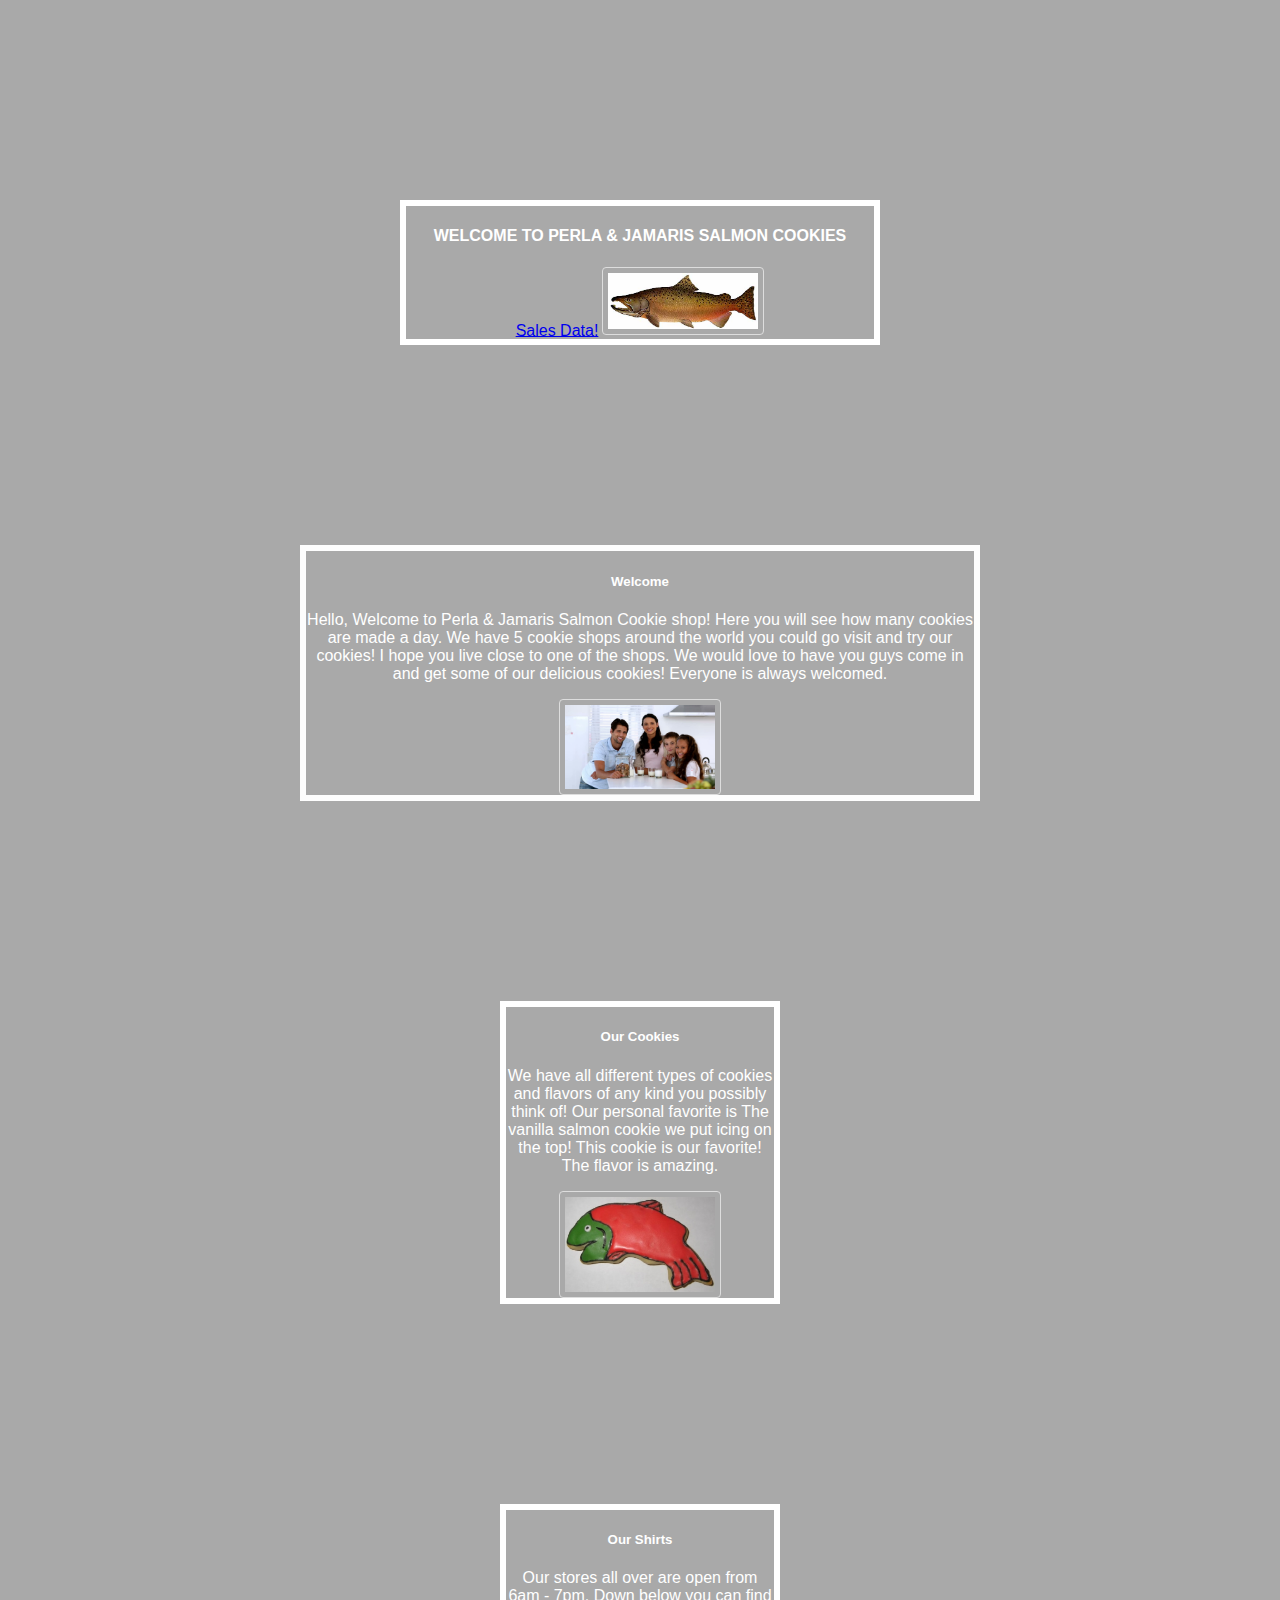
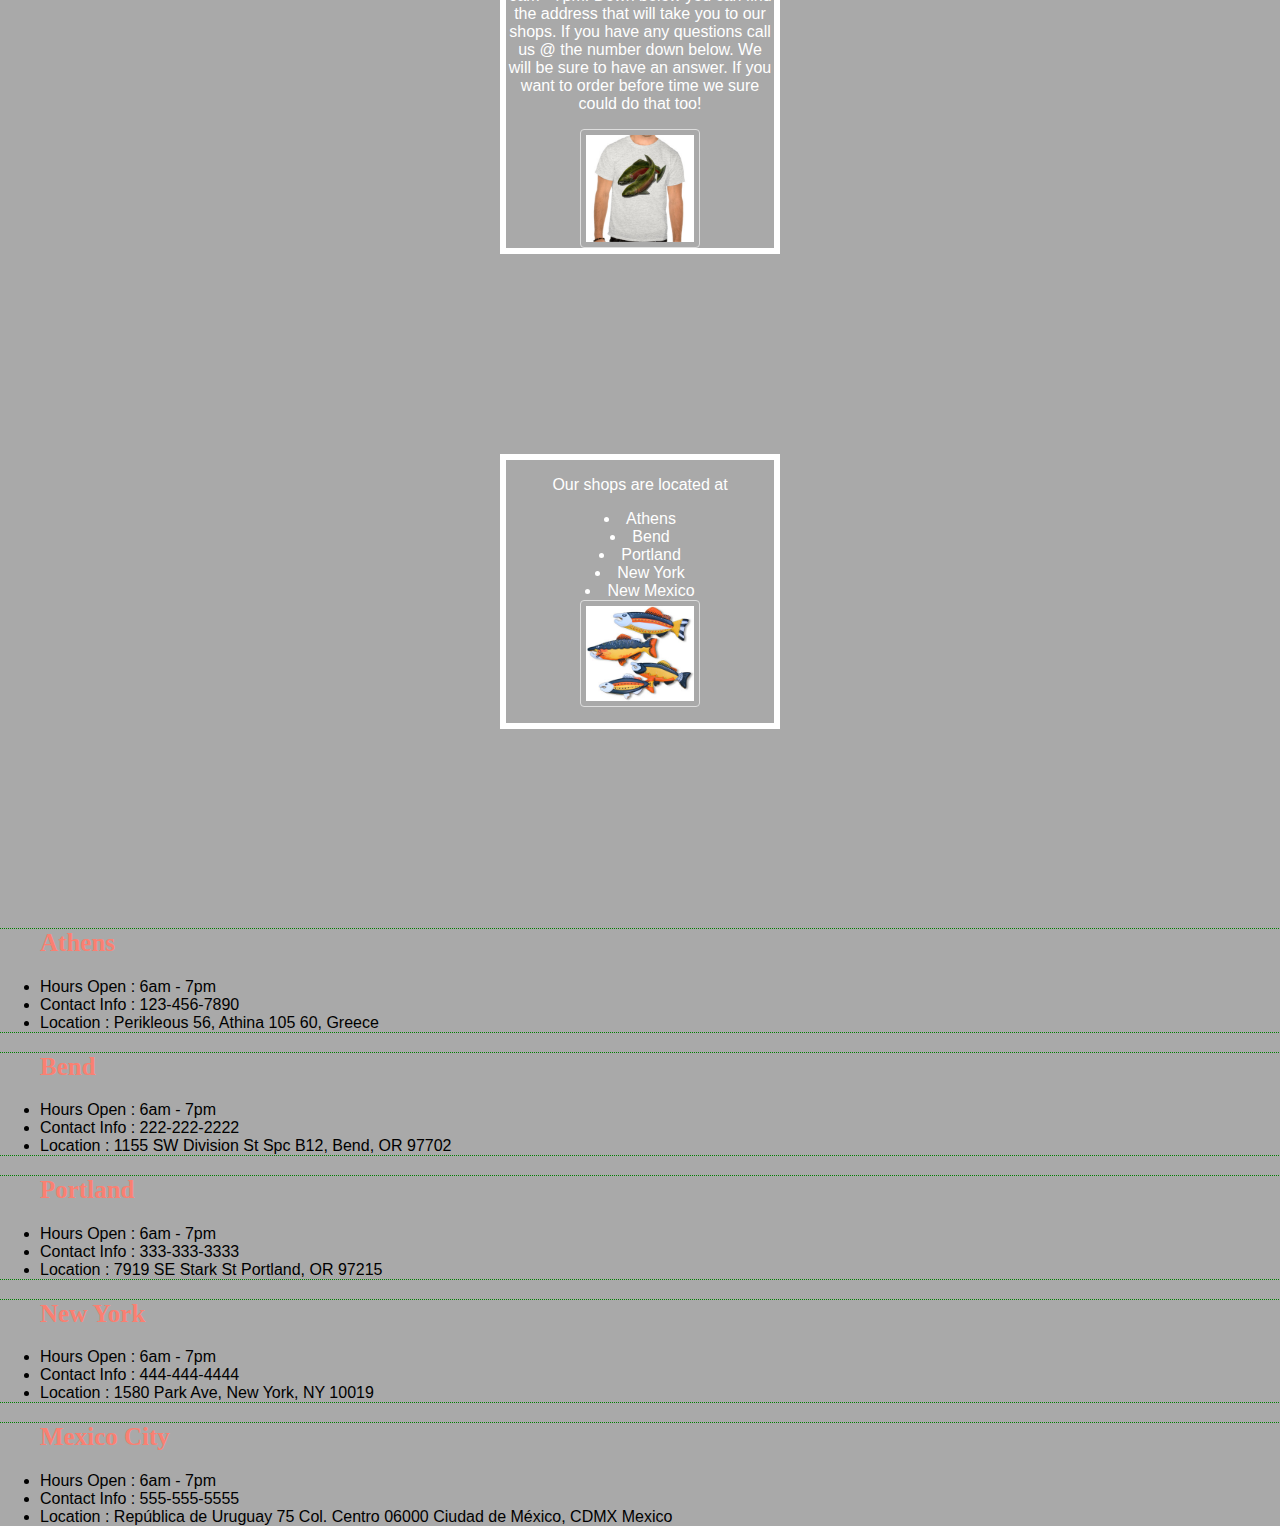
<file: index.html>
<DOCTYPE html>


  <html>
   <head>
     <meta charset="utf-8">
     <title>Perla and Jamaris Salmon Cookies</title>
  
     <link rel="stylesheet" href="style.css">
     <link rel="stylesheet" href="reset.css>
     <link href="https://fonts.googleapis.com/css?family=Righteous" rel="stylesheet">
   </head>

   <body>
     <section id="topp">
      <h4>WELCOME TO PERLA & JAMARIS SALMON COOKIES</h4>

      <a href="sales.html">Sales Data!</a>  
      <img src="chinook.jpg" alt="">
     </section>
        <section id="Intro">
          <h5>Welcome</h5>
        <p>Hello, Welcome to Perla & Jamaris Salmon Cookie shop! Here you will see how many cookies are made a day. We have 5 cookie shops around the world you could go visit and try our cookies!
          I hope you live close to one of the shops. We would love to have you guys come in and get some of our delicious cookies! Everyone is always welcomed.
          </p>
        <img class="carouselImg" src="family.jpg" alt="Family enjoying cookies">
        </section>
        <section id="LeftS">
          <h5>Our Cookies</h5>
          <p>We have all different types of cookies and flavors of any kind you possibly think of! Our personal favorite is The vanilla salmon cookie we put icing on the top! This cookie is our favorite! The flavor is amazing.
            </p>
            <img src="frosted-cookie.jpg" alt="">
          <!-- <img class="carouselImg" src="cutter.jpeg" alt="Salmon Cookie Cutter"> -->
        </section>
        <section id="RightS">
          <h5>Our Shirts</h5>
          <p>Our stores all over are open from 6am - 7pm. Down below you can find the address that will take you to our shops. If you have any questions call us @ the number down below. We will be sure to have an answer. If you want to order before time we sure could do that too!</p>
          <img class="carouselImg" src="shirt.jpg" alt="Salmon shirt ">
        </section>
        <section id="lastp">
          <p>Our shops are located at 
            <li>Athens</li>
            <li>Bend</li>
           <li>Portland</li>
           <li>New York</li>
           <li>New Mexico</li>
           <img class="carouselImg" src="fish.jpg" alt="Examples of fish">

          </p>
        </section>

    </div>  
        <ul>
          <h2>Athens</h2>
          <li>Hours Open : 6am - 7pm</li>
          <li>Contact Info : 123-456-7890</li>
          <li>Location : Perikleous 56, Athina 105 60, Greece</li>
        </ul>
        <ul>
          <h2>Bend</h2>
          <li>Hours Open : 6am - 7pm</li>
          <li>Contact Info : 222-222-2222</li>
          <li>Location : 1155 SW Division St Spc B12, Bend, OR 97702</li>
        </ul>
        <ul>
          <h2>Portland</h2>
          <li>Hours Open : 6am - 7pm</li>
          <li>Contact Info : 333-333-3333</li>
          <li>Location : 7919 SE Stark St Portland, OR 97215

          </li>
        </ul>
        <ul>
          <h2>New  York</h2>
          <li>Hours Open : 6am - 7pm</li>
          <li>Contact Info : 444-444-4444</li>
          <li>Location : 1580 Park Ave, New York, NY 10019</li>
        </ul>
        <ul>
          <h2>Mexico City</h2>
          <li>Hours Open : 6am - 7pm</li>
          <li>Contact Info : 555-555-5555</li>
          <li>Location : República de Uruguay 75 Col. Centro 06000 Ciudad de México, CDMX Mexico</li>
        </ul>
      </ul>
   
      
  <script src="script.js"></script>

    </body>
  </html>
</file>
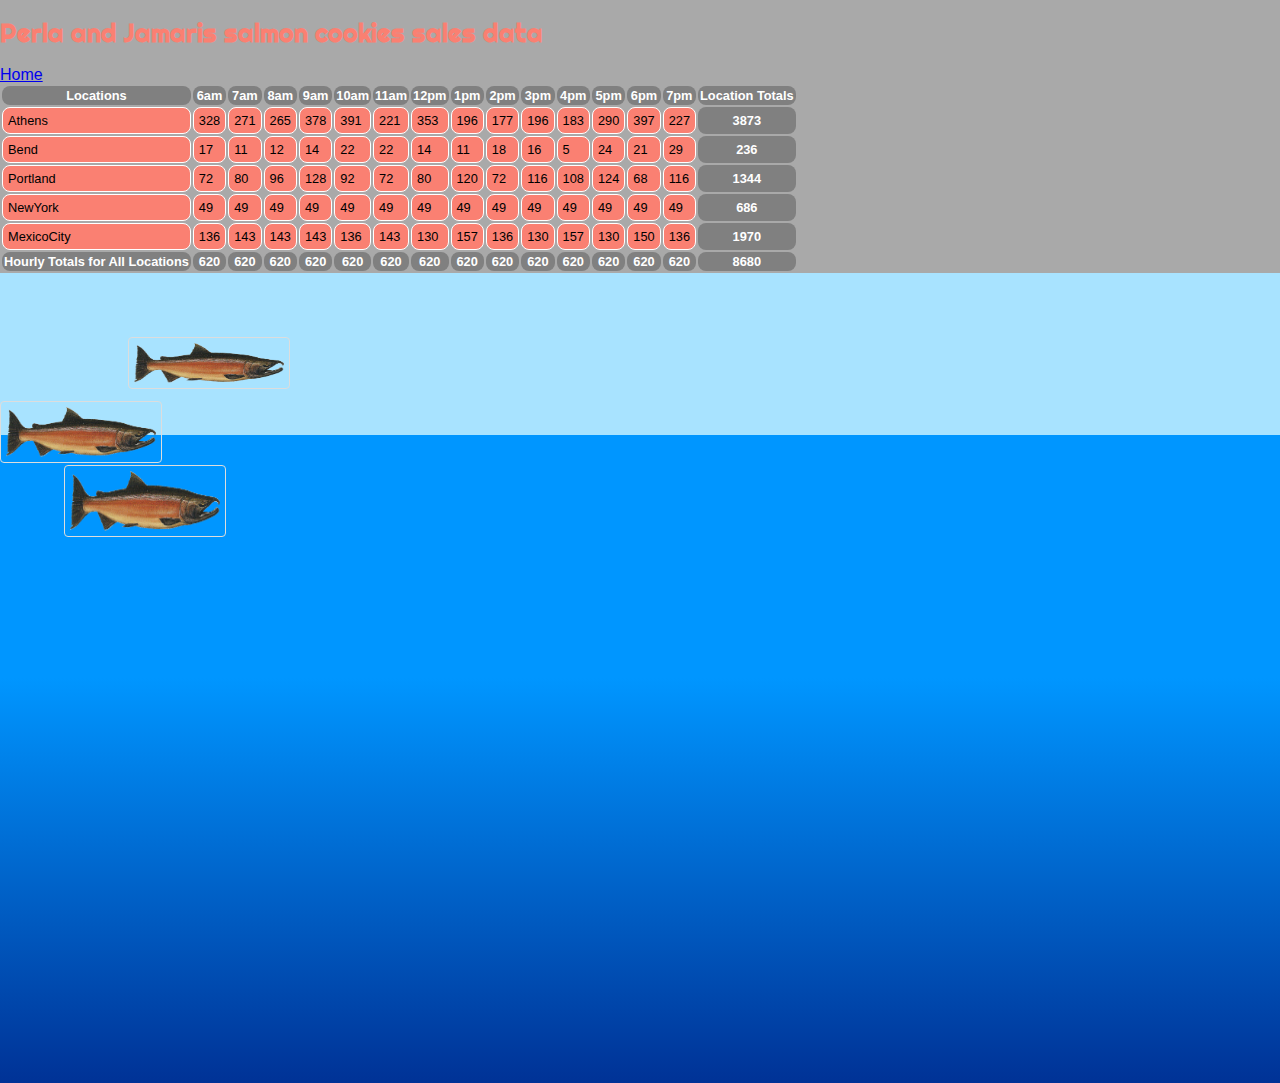
<file: sales.html>
<!DOCTYPE html>
<html>
<head>

 <meta charset="utf-8">
 <link rel="stylesheet" href="style.css">
 <link href="https://fonts.googleapis.com/css?family=Righteous" rel="stylesheet">
 <title>Sales Data: Pat's Salmon Cookies</title>

</head>
<body>
     <nav>
          <h1>Perla and Jamaris salmon cookies sales data</h1>
          <a href="index.html"> Home</a>
     </nav>
 <main>

<table id="sales-table"></table>

</main>
<div id="ocean">
     <img id="thefish" src="salmon.png">
     <img id="thefish3" src="salmon.png">
     <img id="thefish2" src="salmon.png">
   </div>

</body>

<script src="sales.js"></script>

</html>
</file>
<file: style.css>
*{
  font-family: 'Helvetica', sans-serif;
  /* outline: 1px dotted green; */
}
ul{
outline: 1px dotted green;
}
   body {
      background-color: darkgray
   } 
   h1, h2 {   
    font-family: 'Righteous', cursive;
    color: salmon;
    font-size: 25px;
   }
   header{
    color: rgb(255, 255, 255);
   }
   p{
     text-align: center;
   }
   #Intro{
border: rgb(253, 253, 253) solid 6px;
text-align: center;
margin-bottom: 200px;
margin-top: 200px;
margin-left: 300px;
margin-right: 300px;
font-family: cursive;
color: rgb(255, 255, 255);
   }
   #LeftS{
     border: white solid 6px;
     text-align: center;
     margin-bottom: 200px;
     margin-top: 200px;
     margin-left: 500px;
     margin-right: 500px;
     font-family: cursive;
     color: white;
   }
#RightS{
  border: white solid 6px;
  text-align: center;
  margin-bottom: 200px;
  margin-top: 200px;
  margin-left: 500px;
  margin-right: 500px;
  font-family: cursive;
  color: white;
}
#lastp{
  border: white solid 6px;
  text-align: center;
  margin-bottom: 200px;
  margin-top: 200px;
  margin-left: 500px;
  margin-right: 500px;
  font-family: cursive;
  color: white;
}
#topp{
  border: white solid 6px;
  text-align: center;
  margin-bottom: 200px;
  margin-top: 200px;
max-width: 700px;
  margin-left: 400px;
  margin-right: 400px;
  font-family: cursive;
  color: white;
  ;
}
}
h4{
  text-align: center;
  border: white solid 6px;
}
   td {
    background-color: salmon;
    padding: 5px;
    border-radius: 8px;
    border: 1px solid rgb(255, 255, 255);
    font-size: .8em;
   }
   .row {
    display: flex;
    flex-wrap: wrap;
    padding: 0 4px;
    margin: 100px;
  }
   th {
       background-color: gray;
       color: white;
       padding: 2px;
       border-radius: 8px;
       font-size: .8em;
   }
    #thefish {
        z-index: 3;
        margin-top: 10%;
        margin-left: 0%;
        height: 50px;
        position:absolute;
        animation-name: movefish;
        animation-duration: 21s;
        animation-iteration-count: infinite;
        transition-timing-function: ease-in-out;
   }
   #thefish2 {
       z-index: 3;
       margin-top:5%;
       margin-left: 10%;
       height: 40px;
       position:absolute;
       animation-name: movefish;
       animation-duration: 17s;
       animation-iteration-count:  infinite;
       transition-timing-function: ease-in-out;   
   }
   #thefish3 {
       z-index: 3;
       margin-top: 15%;
       margin-left: 5%;
       height: 60px;
       position: absolute;
       animation-name: movefish3;
       animation-duration: 37s;
       animation-iteration-count: infinite;
       transition-timing-function: ease-in-out;
   }
   body{
       height:500px;
       margin:0;
    }
     img { 
      border: 1px solid #ddd;
      border-radius: 4px;
      padding: 5px;
      width: 150px;
    }
   .carouselImg {
       margin: auto;
       max-width: 40%;
       max-height: 400px;
   }
   ul ul li {
    color: salmon; 
   }
   #carousel {
    height: 400px;
   }
    #ocean{
      position:absolute;
      width:100%;
      min-height:100%;
      background-image: -webkit-gradient(
      linear,
      left bottom,
      left top,
      color-stop(0, rgb(0,50,150)),
      color-stop(0.50, rgb(0,150,255))
      );
      z-index: 0;
    }

   
   
   #ocean{
       position:absolute;
       width: 100%;
       min-height: 90%;
       background-image: -webkit-gradient(
           linear, left bottom, left top,
           color-stop(0, rgb(0,50,150)),
           color-stop(0.50, rgb(0,150,255))
   );
   
   z-index: 0;
    }
    

    
    .wave{
      background:#a8e3ff;
      display:inline-block;

      height:30%;

      z-index: 1;
      height:20%;

      width:10px;
      position:absolute;
      animation-name:             dostuff; 
      animation-duration:         11s; 
      animation-iteration-count:  infinite;
      transition-timing-function: ease-in-out;
    }
    
    
    @keyframes dostuff{
      0%{
        height:10%;
      }
      50%{ 
        height:10%;
      }
      100%{ 
        height:10%;
      }
    }
  
   @keyframes movefish{
   
   
    0%{
      left:10%;
      top: 85px;
    }
   
   
    20%{
      left:30%;
      top: 200px;
    }
   
    40%{
      left:50%;
      top: 85px;
    }
   
   
    70%{
      left:70%;
      top: 200px;
    }
   
   
    100%{
      left:10%;
      top: 85px;
    }
   }
   
   @keyframes movefish2{
   
   
    0%{
      left:75%;
      top: 100px;
    }
   
   
    20%{
      left:55%;
      top: 0px; 
    }
   
   
    50%{
      left:15%;
      top: 100px;
    }
   
   
    70%{
      left:30%;
      top: 0px;
    }
   
   
    100%{
        left:75%; 
        top: 100px;
    }
   }
   
   @keyframes movefish3{
      
    0%{
        left:25%; 
        top: 100px;
    }

    20%{
        left:45%;
         top: 0px;
    }
   
    50%{
        left:85%; 
        top: 100px;
    }
   
    70%{
        left:40%;
         top: 0px;
    }
   
    100%{
        left:25%;
        top: 100px;
     }
   }
</file>
